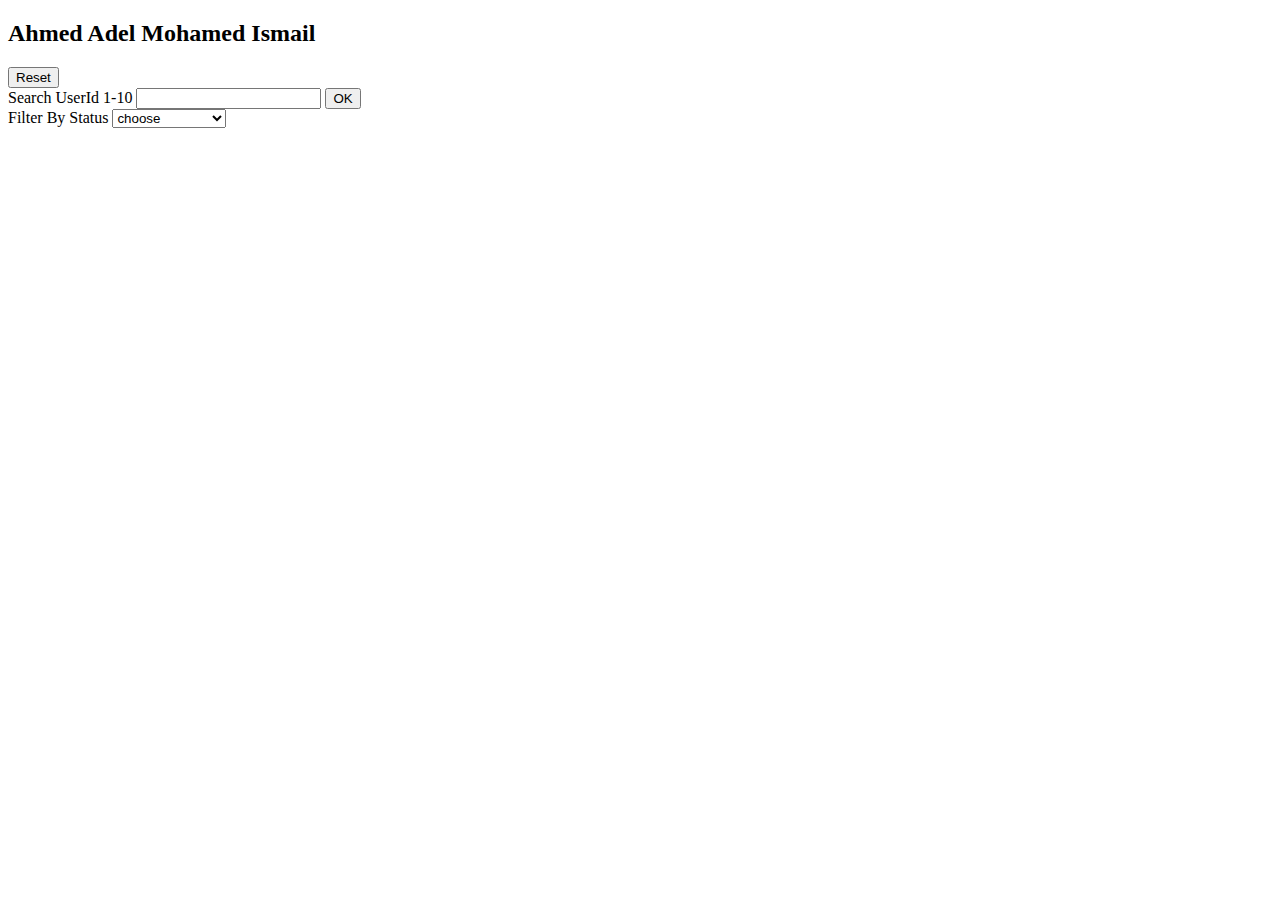
<file: index.html>
<!DOCTYPE html>
<html lang="en">

<head>
    <meta charset="UTF-8">
    <meta http-equiv="X-UA-Compatible" content="IE=edge">
    <meta name="viewport" content="width=device-width, initial-scale=1.0">
    <link rel="stylesheet" href="./css/css1.css" />
    <title>Ahmed Adel Mohamed Ismail</title>
</head>

<body>
    <h2>Ahmed Adel Mohamed Ismail</h2>
    <button id="reset" type="button">Reset</button>
    <div>
        <form>
            <label for="numberSearch">Search UserId 1-10</label>
            <input type="number" id="numberSearch" name="numberSearch">
            <button type="button" id="searchButton">OK</button>
        </form>

    </div>
    <div>
        <form>
            <label for="status">Filter By Status</label>
            <select id="status" name="status">
                <option value=" none">choose</option>
                <option value="completed">Completed</option>
                <option value="stillInProgress">Still in progress</option>
            </select>
        </form>
    </div>


    <ul id="ul"></ul>
    <script src="./script/js1.js"></script>
</body>

</html>
</file>
<file: css/css1.css>
* {
    box-sizing: border-box;
}

.grid-container {
    padding-left: 20%;
}

.left, .right {
    width: 50%;
    float: left;
    padding: 20px;
}

.person {
margin-top: 57%;
}

ul {
    list-style: none;
}
li {
    padding: 1%;
    border: 1px solid
}
</file>
